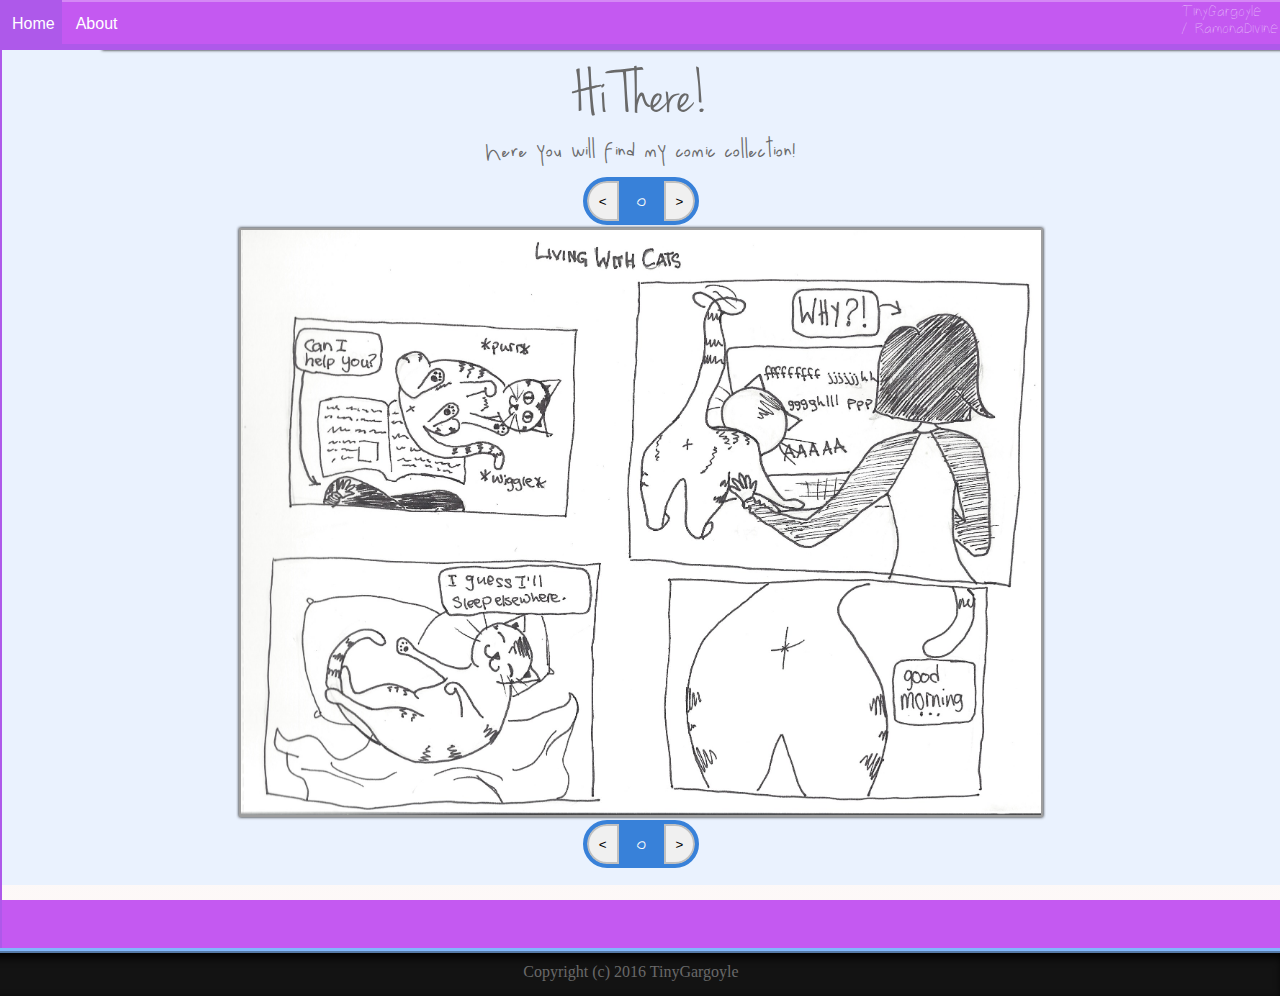
<file: index.html>
<!DOCTYPE html>
<html>
<head lang="en">
    <meta charset="UTF-8">
    <meta name="description" content="Home of awesome comics created by TinyGargoyle.">
    <title>Home</title>
    <!-- Begin Global Head Content -->
    <meta name="viewport" content="initial-scale=1.0, user-scalable=yes, width=device-width">
    <link rel="prefetch" href="fonts/JennaSue.ttf">
    <link rel="prefetch" href="fonts/Luna.ttf">
    <link rel="prefetch" href="fonts/TakeOffHairball.otf">
    <link rel="stylesheet" type="text/css" href="css/style.css">
    <!-- End Global Head Content -->
    <script type="text/javascript" src="js/showdown.min.js"></script>
</head>
<body>
<!-- Begin Global header -->
<header>
    <nav>
        <ul>
            <li><a href="./">Home</a></li>
            <li><a href="about.html">About</a></li>
        </ul>
        <div id="domain_div">
          <span id="domain_banner">TinyGargoyle</span>
          <span id="subdomain"> / RamonaDivine</span>
        </div>
    </nav>
    <div id="header_line"></div>
</header>
<!-- End Global header -->
<section>
    <h1>Hi There!</h1>
    <h2>Here you will find my comic collection!</h2>
    <div id="gallery_anchor">
      <form id="comics" name="comics" target="_self" method="get">
        <input type="text" hidden="true" id="co_comicIndex" name="comicIndex">
        <div id="pic_nav_div">
          <button id="pic_nav_prev">&lt;</button>
          <span id="pic_index">0</span>
          <button id="pic_nav_next">&gt;</button>
        </div>
      </form>
      <div id="cur_image_wrapper">
        <img id="gallery_current_img" src="">
      </div>
      <!-- <iframe width="100%" height="70px" id="gallery_iframe"></iframe>-->
      <div id="gallery_iframe"></div>
      <div id="pic_nav_div2">
          <button id="pic_nav_prev2" form="comics">&lt;</button>
          <span id="pic_index2">0</span>
          <button id="pic_nav_next2" form="comics">&gt;</button>
        </div>
    </div>
</section>
<!-- Begin Global footer -->
<footer>
  <span>Copyright (c) 2016 TinyGargoyle</span>
</footer>
<script type="text/javascript" src="js/page.js"></script>
<script type="text/javascript" src="js/jsToolbox.js"></script>
<script type="text/javascript" src="js/gallery.js"></script>
<!-- End Global footer -->
</body>
</html>
</file>
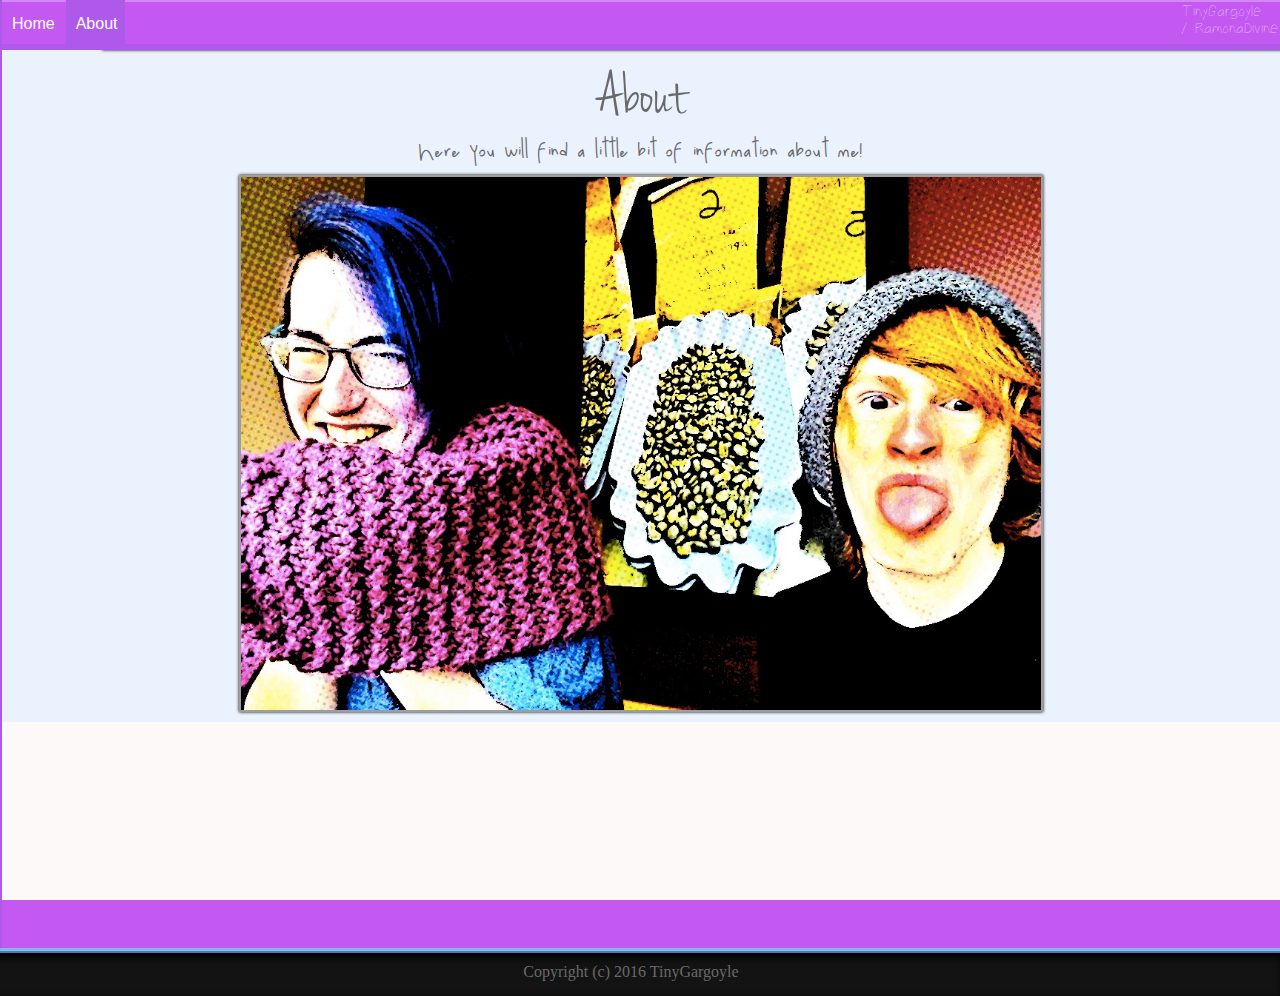
<file: about.html>
<!DOCTYPE html>
<html>
<head lang="en">
    <meta charset="UTF-8">
    <title>About</title>
    <!-- Begin Global Head Content -->
    <meta name="viewport" content="initial-scale=1.0, user-scalable=yes, width=device-width">
    <link rel="prefetch" href="fonts/JennaSue.ttf">
    <link rel="prefetch" href="fonts/Luna.ttf">
    <link rel="prefetch" href="fonts/TakeOffHairball.otf">
    <link rel="stylesheet" type="text/css" href="css/style.css">
    <!-- End Global Head Content -->
</head>
<body>
<!-- Begin Global header -->
<header>
    <nav>
        <ul>
            <li><a href="./">Home</a></li>
            <li><a href="about.html">About</a></li>
        </ul>
        <div id="domain_div">
          <span id="domain_banner">TinyGargoyle</span>
          <span id="subdomain"> / RamonaDivine</span>
        </div>
    </nav>
    <div id="header_line"></div>
</header>
<!-- End Global header -->
<section>
    <h1>About</h1>
    <h2>Here you will find a little bit of information about me!</h2>
    <div id="cur_image_wrapper">
      <img id="gallery_current_img" src="images/me.png" class="loading">
    </div>
</section>
<!-- Begin Global footer -->
<footer>
  <span>Copyright (c) 2016 TinyGargoyle</span>
</footer>
<script type="text/javascript" src="js/page.js"></script>
<script type="text/javascript" src="js/jsToolbox.js"></script>
<script type="text/javascript" src="js/gallery.js"></script>
<!-- End Global footer -->
<script type="text/javascript">show_loaded_image();</script>
</body>
</html>
</file>
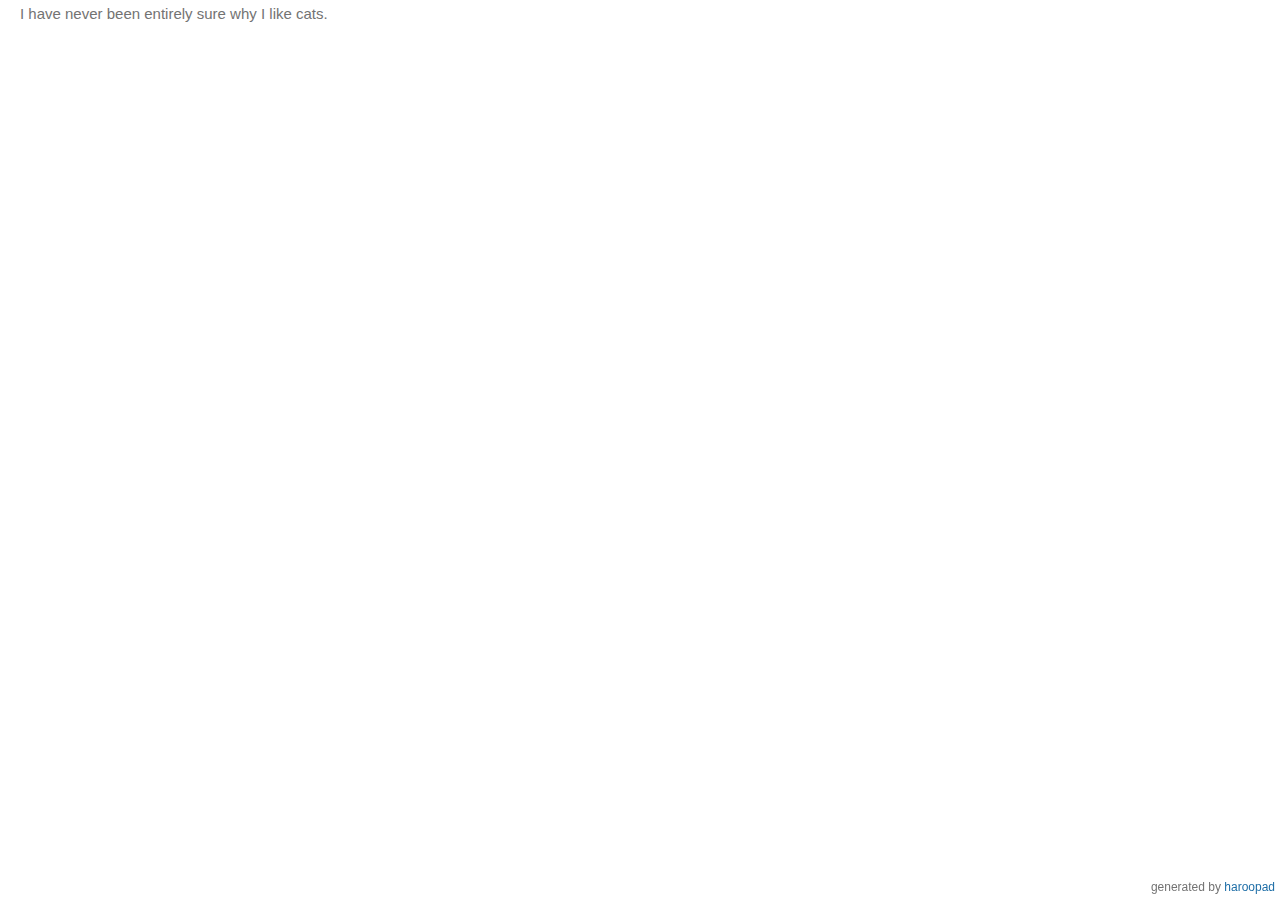
<file: captions/cap_0.html>
<!DOCTYPE html>
<html>
<head>
  <meta http-equiv="Content-Type" content="text/html; charset=UTF-8" />
  <title>caption.html</title>
  <meta name="generator" content="Haroopad 0.13.1" />
  <meta name="viewport" content="width=device-width, initial-scale=1.0">

  <style>div.oembedall-githubrepos{border:1px solid #DDD;border-radius:4px;list-style-type:none;margin:0 0 10px;padding:8px 10px 0;font:13.34px/1.4 helvetica,arial,freesans,clean,sans-serif;width:452px;background-color:#fff}div.oembedall-githubrepos .oembedall-body{background:-moz-linear-gradient(center top,#FAFAFA,#EFEFEF);background:-webkit-gradient(linear,left top,left bottom,from(#FAFAFA),to(#EFEFEF));border-bottom-left-radius:4px;border-bottom-right-radius:4px;border-top:1px solid #EEE;margin-left:-10px;margin-top:8px;padding:5px 10px;width:100%}div.oembedall-githubrepos h3{font-size:14px;margin:0;padding-left:18px;white-space:nowrap}div.oembedall-githubrepos p.oembedall-description{color:#444;font-size:12px;margin:0 0 3px}div.oembedall-githubrepos p.oembedall-updated-at{color:#888;font-size:11px;margin:0}div.oembedall-githubrepos ul.oembedall-repo-stats{border:none;float:right;font-size:11px;font-weight:700;padding-left:15px;position:relative;z-index:5;margin:0}div.oembedall-githubrepos ul.oembedall-repo-stats li{border:none;color:#666;display:inline-block;list-style-type:none;margin:0!important}div.oembedall-githubrepos ul.oembedall-repo-stats li a{background-color:transparent;border:none;color:#666!important;background-position:5px -2px;background-repeat:no-repeat;border-left:1px solid #DDD;display:inline-block;height:21px;line-height:21px;padding:0 5px 0 23px}div.oembedall-githubrepos ul.oembedall-repo-stats li:first-child a{border-left:medium none;margin-right:-3px}div.oembedall-githubrepos ul.oembedall-repo-stats li a:hover{background:5px -27px no-repeat #4183C4;color:#FFF!important;text-decoration:none}div.oembedall-githubrepos ul.oembedall-repo-stats li:first-child a:hover{border-bottom-left-radius:3px;border-top-left-radius:3px}ul.oembedall-repo-stats li:last-child a:hover{border-bottom-right-radius:3px;border-top-right-radius:3px}span.oembedall-closehide{background-color:#aaa;border-radius:2px;cursor:pointer;margin-right:3px}div.oembedall-container{margin-top:5px;text-align:left}.oembedall-ljuser{font-weight:700}.oembedall-ljuser img{vertical-align:bottom;border:0;padding-right:1px}.oembedall-stoqembed{border-bottom:1px dotted #999;float:left;overflow:hidden;width:730px;line-height:1;background:#FFF;color:#000;font-family:Arial,Liberation Sans,DejaVu Sans,sans-serif;font-size:80%;text-align:left;margin:0;padding:0}.oembedall-stoqembed a{color:#07C;text-decoration:none;margin:0;padding:0}.oembedall-stoqembed a:hover{text-decoration:underline}.oembedall-stoqembed a:visited{color:#4A6B82}.oembedall-stoqembed h3{font-family:Trebuchet MS,Liberation Sans,DejaVu Sans,sans-serif;font-size:130%;font-weight:700;margin:0;padding:0}.oembedall-stoqembed .oembedall-reputation-score{color:#444;font-size:120%;font-weight:700;margin-right:2px}.oembedall-stoqembed .oembedall-user-info{height:35px;width:185px}.oembedall-stoqembed .oembedall-user-info .oembedall-user-gravatar32{float:left;height:32px;width:32px}.oembedall-stoqembed .oembedall-user-info .oembedall-user-details{float:left;margin-left:5px;overflow:hidden;white-space:nowrap;width:145px}.oembedall-stoqembed .oembedall-question-hyperlink{font-weight:700}.oembedall-stoqembed .oembedall-stats{background:#EEE;margin:0 0 0 7px;padding:4px 7px 6px;width:58px}.oembedall-stoqembed .oembedall-statscontainer{float:left;margin-right:8px;width:86px}.oembedall-stoqembed .oembedall-votes{color:#555;padding:0 0 7px;text-align:center}.oembedall-stoqembed .oembedall-vote-count-post{font-size:240%;color:#808185;display:block;font-weight:700}.oembedall-stoqembed .oembedall-views{color:#999;padding-top:4px;text-align:center}.oembedall-stoqembed .oembedall-status{margin-top:-3px;padding:4px 0;text-align:center;background:#75845C;color:#FFF}.oembedall-stoqembed .oembedall-status strong{color:#FFF;display:block;font-size:140%}.oembedall-stoqembed .oembedall-summary{float:left;width:635px}.oembedall-stoqembed .oembedall-excerpt{line-height:1.2;margin:0;padding:0 0 5px}.oembedall-stoqembed .oembedall-tags{float:left;line-height:18px}.oembedall-stoqembed .oembedall-tags a:hover{text-decoration:none}.oembedall-stoqembed .oembedall-post-tag{background-color:#E0EAF1;border-bottom:1px solid #3E6D8E;border-right:1px solid #7F9FB6;color:#3E6D8E;font-size:90%;line-height:2.4;margin:2px 2px 2px 0;padding:3px 4px;text-decoration:none;white-space:nowrap}.oembedall-stoqembed .oembedall-post-tag:hover{background-color:#3E6D8E;border-bottom:1px solid #37607D;border-right:1px solid #37607D;color:#E0EAF1}.oembedall-stoqembed .oembedall-fr{float:right}.oembedall-stoqembed .oembedall-statsarrow{background-image:url(http://cdn.sstatic.net/stackoverflow/img/sprites.png?v=3);background-repeat:no-repeat;overflow:hidden;background-position:0 -435px;float:right;height:13px;margin-top:12px;width:7px}.oembedall-facebook1{border:1px solid #1A3C6C;padding:0;font:13.34px/1.4 verdana;width:500px}.oembedall-facebook2{background-color:#627add}.oembedall-facebook2 a{color:#e8e8e8;text-decoration:none}.oembedall-facebookBody{background-color:#fff;vertical-align:top;padding:5px}.oembedall-facebookBody .contents{display:inline-block;width:100%}.oembedall-facebookBody div img{float:left;margin-right:5px}div.oembedall-lanyard{-webkit-box-shadow:none;-webkit-transition-delay:0s;-webkit-transition-duration:.4000000059604645s;-webkit-transition-property:width;-webkit-transition-timing-function:cubic-bezier(0.42,0,.58,1);background-attachment:scroll;background-clip:border-box;background-color:transparent;background-image:none;background-origin:padding-box;border-width:0;box-shadow:none;color:#112644;display:block;float:left;font-family:'Trebuchet MS',Trebuchet,sans-serif;font-size:16px;height:253px;line-height:19px;margin:0;max-width:none;min-height:0;outline:#112644 0;overflow-x:visible;overflow-y:visible;padding:0;position:relative;text-align:left;vertical-align:baseline;width:804px}div.oembedall-lanyard .tagline{font-size:1.5em}div.oembedall-lanyard .wrapper{overflow:hidden;clear:both}div.oembedall-lanyard .split{float:left;display:inline}div.oembedall-lanyard .prominent-place .flag:active,div.oembedall-lanyard .prominent-place .flag:focus,div.oembedall-lanyard .prominent-place .flag:hover,div.oembedall-lanyard .prominent-place .flag:link,div.oembedall-lanyard .prominent-place .flag:visited{float:left;display:block;width:48px;height:48px;position:relative;top:-5px;margin-right:10px}div.oembedall-lanyard .place-context{font-size:.889em}div.oembedall-lanyard .prominent-place .sub-place{display:block}div.oembedall-lanyard .prominent-place{font-size:1.125em;line-height:1.1em;font-weight:400}div.oembedall-lanyard .main-date{color:#8CB4E0;font-weight:700;line-height:1.1}div.oembedall-lanyard .first{width:48.57%;margin:0 0 0 2.857%}.mermaid .label{color:#333}.node circle,.node polygon,.node rect{fill:#cde498;stroke:#13540c;stroke-width:1px}.edgePath .path{stroke:green;stroke-width:1.5px}.cluster rect{fill:#cdffb2;rx:40;stroke:#6eaa49;stroke-width:1px}.cluster text{fill:#333}.actor{stroke:#13540c;fill:#cde498}text.actor{fill:#000;stroke:none}.actor-line{stroke:grey}.messageLine0{stroke-width:1.5;stroke-dasharray:"2 2";marker-end:"url(#arrowhead)";stroke:#333}.messageLine1{stroke-width:1.5;stroke-dasharray:"2 2";stroke:#333}#arrowhead{fill:#333}#crosshead path{fill:#333!important;stroke:#333!important}.messageText{fill:#333;stroke:none}.labelBox{stroke:#326932;fill:#cde498}.labelText,.loopText{fill:#000;stroke:none}.loopLine{stroke-width:2;stroke-dasharray:"2 2";marker-end:"url(#arrowhead)";stroke:#326932}.note{stroke:#6eaa49;fill:#fff5ad}.noteText{fill:#000;stroke:none;font-family:'trebuchet ms',verdana,arial;font-size:14px}.section{stroke:none;opacity:.2}.section0,.section2{fill:#6eaa49}.section1,.section3{fill:#fff;opacity:.2}.sectionTitle0,.sectionTitle1,.sectionTitle2,.sectionTitle3{fill:#333}.sectionTitle{text-anchor:start;font-size:11px;text-height:14px}.grid .tick{stroke:lightgrey;opacity:.3;shape-rendering:crispEdges}.grid path{stroke-width:0}.today{fill:none;stroke:red;stroke-width:2px}.task{stroke-width:2}.taskText{text-anchor:middle;font-size:11px}.taskTextOutsideRight{fill:#000;text-anchor:start;font-size:11px}.taskTextOutsideLeft{fill:#000;text-anchor:end;font-size:11px}.taskText0,.taskText1,.taskText2,.taskText3{fill:#fff}.task0,.task1,.task2,.task3{fill:#487e3a;stroke:#13540c}.taskTextOutside0,.taskTextOutside1,.taskTextOutside2,.taskTextOutside3{fill:#000}.active0,.active1,.active2,.active3{fill:#cde498;stroke:#13540c}.activeText0,.activeText1,.activeText2,.activeText3{fill:#000!important}.done0,.done1,.done2,.done3{stroke:grey;fill:lightgrey;stroke-width:2}.doneText0,.doneText1,.doneText2,.doneText3{fill:#000!important}.crit0,.crit1,.crit2,.crit3{stroke:#f88;fill:red;stroke-width:2}.activeCrit0,.activeCrit1,.activeCrit2,.activeCrit3{stroke:#f88;fill:#cde498;stroke-width:2}.doneCrit0,.doneCrit1,.doneCrit2,.doneCrit3{stroke:#f88;fill:lightgrey;stroke-width:2;cursor:pointer;shape-rendering:crispEdges}.activeCritText0,.activeCritText1,.activeCritText2,.activeCritText3,.doneCritText0,.doneCritText1,.doneCritText2,.doneCritText3{fill:#000!important}.titleText{text-anchor:middle;font-size:18px;fill:#000}text{font-family:'trebuchet ms',verdana,arial;font-size:14px}html{height:100%}body{margin:0!important;padding:5px 20px 26px!important;background-color:#fff;font-family:"Lucida Grande","Segoe UI","Apple SD Gothic Neo","Malgun Gothic","Lucida Sans Unicode",Helvetica,Arial,sans-serif;font-size:.9em;overflow-x:hidden;overflow-y:auto}br,h1,h2,h3,h4,h5,h6{clear:both}hr.page{background:url([data-uri]) repeat-x;border:0;height:3px;padding:0}hr.underscore{border-top-style:dashed!important}body >:first-child{margin-top:0!important}img.plugin{box-shadow:0 1px 3px rgba(0,0,0,.1);border-radius:3px}iframe{border:0}figure{-webkit-margin-before:0;-webkit-margin-after:0;-webkit-margin-start:0;-webkit-margin-end:0}kbd{border:1px solid #aaa;-moz-border-radius:2px;-webkit-border-radius:2px;border-radius:2px;-moz-box-shadow:1px 2px 2px #ddd;-webkit-box-shadow:1px 2px 2px #ddd;box-shadow:1px 2px 2px #ddd;background-color:#f9f9f9;background-image:-moz-linear-gradient(top,#eee,#f9f9f9,#eee);background-image:-o-linear-gradient(top,#eee,#f9f9f9,#eee);background-image:-webkit-linear-gradient(top,#eee,#f9f9f9,#eee);background-image:linear-gradient(top,#eee,#f9f9f9,#eee);padding:1px 3px;font-family:inherit;font-size:.85em}.oembeded .oembed_photo{display:inline-block}img[data-echo]{margin:25px 0;width:100px;height:100px;background:url(../img/ajax.gif) center center no-repeat #fff}.spinner{display:inline-block;width:10px;height:10px;margin-bottom:-.1em;border:2px solid rgba(0,0,0,.5);border-top-color:transparent;border-radius:100%;-webkit-animation:spin 1s infinite linear;animation:spin 1s infinite linear}.spinner:after{content:'';display:block;width:0;height:0;position:absolute;top:-6px;left:0;border:4px solid transparent;border-bottom-color:rgba(0,0,0,.5);-webkit-transform:rotate(45deg);transform:rotate(45deg)}@-webkit-keyframes spin{to{-webkit-transform:rotate(360deg)}}@keyframes spin{to{transform:rotate(360deg)}}p.toc{margin:0!important}p.toc ul{padding-left:10px}p.toc>ul{padding:10px;margin:0 10px;display:inline-block;border:1px solid #ededed;border-radius:5px}p.toc li,p.toc ul{list-style-type:none}p.toc li{width:100%;padding:0;overflow:hidden}p.toc li a::after{content:"."}p.toc li a:before{content:"• "}p.toc h5{text-transform:uppercase}p.toc .title{float:left;padding-right:3px}p.toc .number{margin:0;float:right;padding-left:3px;background:#fff;display:none}input.task-list-item{margin-left:-1.62em}.markdown{font-family:"Hiragino Sans GB","Microsoft YaHei",STHeiti,SimSun,"Lucida Grande","Lucida Sans Unicode","Lucida Sans",'Segoe UI',AppleSDGothicNeo-Medium,'Malgun Gothic',Verdana,Tahoma,sans-serif;padding:20px}.markdown a{text-decoration:none;vertical-align:baseline}.markdown a:hover{text-decoration:underline}.markdown h1{font-size:2.2em;font-weight:700;margin:1.5em 0 1em}.markdown h2{font-size:1.8em;font-weight:700;margin:1.275em 0 .85em}.markdown h3{font-size:1.6em;font-weight:700;margin:1.125em 0 .75em}.markdown h4{font-size:1.4em;font-weight:700;margin:.99em 0 .66em}.markdown h5{font-size:1.2em;font-weight:700;margin:.855em 0 .57em}.markdown h6{font-size:1em;font-weight:700;margin:.75em 0 .5em}.markdown h1+p,.markdown h1:first-child,.markdown h2+p,.markdown h2:first-child,.markdown h3+p,.markdown h3:first-child,.markdown h4+p,.markdown h4:first-child,.markdown h5+p,.markdown h5:first-child,.markdown h6+p,.markdown h6:first-child{margin-top:0}.markdown hr{border:1px solid #ccc}.markdown p{margin:1em 0;word-wrap:break-word}.markdown ol{list-style-type:decimal}.markdown li{display:list-item;line-height:1.4em}.markdown blockquote{margin:1em 20px}.markdown blockquote>:first-child{margin-top:0}.markdown blockquote>:last-child{margin-bottom:0}.markdown blockquote cite:before{content:'\2014 \00A0'}.markdown .code{border-radius:3px;word-wrap:break-word}.markdown pre{border-radius:3px;word-wrap:break-word;border:1px solid #ccc;overflow:auto;padding:.5em}.markdown pre code{border:0;display:block}.markdown pre>code{font-family:Consolas,Inconsolata,Courier,monospace;font-weight:700;white-space:pre;margin:0}.markdown code{border-radius:3px;word-wrap:break-word;border:1px solid #ccc;padding:0 5px;margin:0 2px}.markdown img{max-width:100%}.markdown mark{color:#000;background-color:#fcf8e3}.markdown table{padding:0;border-collapse:collapse;border-spacing:0;margin-bottom:16px}.markdown table tr td,.markdown table tr th{border:1px solid #ccc;margin:0;padding:6px 13px}.markdown table tr th{font-weight:700}.markdown table tr th>:first-child{margin-top:0}.markdown table tr th>:last-child{margin-bottom:0}.markdown table tr td>:first-child{margin-top:0}.markdown table tr td>:last-child{margin-bottom:0}.clearness{padding:20px;color:#737373;font-size:15px;background:#fff;-webkit-font-smoothing:antialiased}.clearness a{color:#1e6ea7}.clearness a:hover{color:#268bd2}.clearness h1,.clearness h2,.clearness h3,.clearness h4,.clearness h5{color:#404040}.clearness h2{border-bottom:1px solid #ccc;line-height:1.7em}.clearness h6{color:#666}.clearness hr{border:1px solid #e6e6e6}.clearness pre>code{font-size:.9em}.clearness blockquote{padding:0 15px;font-style:italic}.clearness blockquote:before{content:"\201C";font-size:40px;margin-left:-20px;color:#aaa}.clearness table{background-color:#fff;border-collapse:separate;border-spacing:2px}.clearness table tr td,.clearness table tr th{border:0;padding:.2em 1em}.clearness table tr th{border-bottom:1px solid #bfbfbf}.clearness table tr td{border-bottom:1px solid #d9d9d9}.clearness table tr:nth-child(2n){background-color:#fff}.hljs{display:block;overflow-x:auto;padding:.5em;background:#fdf6e3;color:#657b83;-webkit-text-size-adjust:none}.diff .hljs-header,.hljs-comment,.hljs-doctype,.hljs-javadoc,.hljs-pi,.lisp .hljs-string{color:#93a1a1}.css .hljs-tag,.hljs-addition,.hljs-keyword,.hljs-request,.hljs-status,.hljs-winutils,.method,.nginx .hljs-title{color:#859900}.hljs-command,.hljs-dartdoc,.hljs-hexcolor,.hljs-link_url,.hljs-number,.hljs-phpdoc,.hljs-regexp,.hljs-rules .hljs-value,.hljs-string,.hljs-tag .hljs-value,.tex .hljs-formula{color:#2aa198}.css .hljs-function,.hljs-built_in,.hljs-chunk,.hljs-decorator,.hljs-id,.hljs-identifier,.hljs-localvars,.hljs-title,.vhdl .hljs-literal{color:#268bd2}.hljs-attribute,.hljs-class .hljs-title,.hljs-constant,.hljs-link_reference,.hljs-parent,.hljs-type,.hljs-variable,.lisp .hljs-body,.smalltalk .hljs-number{color:#b58900}.css .hljs-pseudo,.diff .hljs-change,.hljs-attr_selector,.hljs-cdata,.hljs-header,.hljs-pragma,.hljs-preprocessor,.hljs-preprocessor .hljs-keyword,.hljs-shebang,.hljs-special,.hljs-subst,.hljs-symbol,.hljs-symbol .hljs-string{color:#cb4b16}.hljs-deletion,.hljs-important{color:#dc322f}.hljs-link_label{color:#6c71c4}.tex .hljs-formula{background:#eee8d5}.MathJax_Hover_Frame{border-radius:.25em;-webkit-border-radius:.25em;-moz-border-radius:.25em;-khtml-border-radius:.25em;box-shadow:0 0 15px #83A;-webkit-box-shadow:0 0 15px #83A;-moz-box-shadow:0 0 15px #83A;-khtml-box-shadow:0 0 15px #83A;border:1px solid #A6D!important;display:inline-block;position:absolute}.MathJax_Hover_Arrow{position:absolute;width:15px;height:11px;cursor:pointer}#MathJax_About{position:fixed;left:50%;width:auto;text-align:center;border:3px outset;padding:1em 2em;background-color:#DDD;color:#000;cursor:default;font-family:message-box;font-size:120%;font-style:normal;text-indent:0;text-transform:none;line-height:normal;letter-spacing:normal;word-spacing:normal;word-wrap:normal;white-space:nowrap;float:none;z-index:201;border-radius:15px;-webkit-border-radius:15px;-moz-border-radius:15px;-khtml-border-radius:15px;box-shadow:0 10px 20px gray;-webkit-box-shadow:0 10px 20px gray;-moz-box-shadow:0 10px 20px gray;-khtml-box-shadow:0 10px 20px gray;filter:progid:DXImageTransform.Microsoft.dropshadow(OffX=2, OffY=2, Color='gray', Positive='true')}.MathJax_Menu{position:absolute;background-color:#fff;color:#000;width:auto;padding:2px;border:1px solid #CCC;margin:0;cursor:default;font:menu;text-align:left;text-indent:0;text-transform:none;line-height:normal;letter-spacing:normal;word-spacing:normal;word-wrap:normal;white-space:nowrap;float:none;z-index:201;box-shadow:0 10px 20px gray;-webkit-box-shadow:0 10px 20px gray;-moz-box-shadow:0 10px 20px gray;-khtml-box-shadow:0 10px 20px gray;filter:progid:DXImageTransform.Microsoft.dropshadow(OffX=2, OffY=2, Color='gray', Positive='true')}.MathJax_MenuItem{padding:2px 2em;background:0 0}.MathJax_MenuArrow{position:absolute;right:.5em;color:#666}.MathJax_MenuActive .MathJax_MenuArrow{color:#fff}.MathJax_MenuArrow.RTL{left:.5em;right:auto}.MathJax_MenuCheck{position:absolute;left:.7em}.MathJax_MenuCheck.RTL{right:.7em;left:auto}.MathJax_MenuRadioCheck{position:absolute;left:1em}.MathJax_MenuRadioCheck.RTL{right:1em;left:auto}.MathJax_MenuLabel{padding:2px 2em 4px 1.33em;font-style:italic}.MathJax_MenuRule{border-top:1px solid #CCC;margin:4px 1px 0}.MathJax_MenuDisabled{color:GrayText}.MathJax_MenuActive{background-color:Highlight;color:HighlightText}.MathJax_Menu_Close{position:absolute;width:31px;height:31px;top:-15px;left:-15px}#MathJax_Zoom{position:absolute;background-color:#F0F0F0;overflow:auto;display:block;z-index:301;padding:.5em;border:1px solid #000;margin:0;font-weight:400;font-style:normal;text-align:left;text-indent:0;text-transform:none;line-height:normal;letter-spacing:normal;word-spacing:normal;word-wrap:normal;white-space:nowrap;float:none;box-shadow:5px 5px 15px #AAA;-webkit-box-shadow:5px 5px 15px #AAA;-moz-box-shadow:5px 5px 15px #AAA;-khtml-box-shadow:5px 5px 15px #AAA;filter:progid:DXImageTransform.Microsoft.dropshadow(OffX=2, OffY=2, Color='gray', Positive='true')}#MathJax_ZoomOverlay{position:absolute;left:0;top:0;z-index:300;display:inline-block;width:100%;height:100%;border:0;padding:0;margin:0;background-color:#fff;opacity:0;filter:alpha(opacity=0)}#MathJax_ZoomFrame{position:relative;display:inline-block;height:0;width:0}#MathJax_ZoomEventTrap{position:absolute;left:0;top:0;z-index:302;display:inline-block;border:0;padding:0;margin:0;background-color:#fff;opacity:0;filter:alpha(opacity=0)}.MathJax_Preview{color:#888}#MathJax_Message{position:fixed;left:1px;bottom:2px;background-color:#E6E6E6;border:1px solid #959595;margin:0;padding:2px 8px;z-index:102;color:#000;font-size:80%;width:auto;white-space:nowrap}#MathJax_MSIE_Frame{position:absolute;top:0;left:0;width:0;z-index:101;border:0;margin:0;padding:0}.MathJax_Error{color:#C00;font-style:italic}footer{position:fixed;font-size:.8em;text-align:right;bottom:0;margin-left:-25px;height:20px;width:100%}</style>
</head>
<body class="markdown clearness">
<p>I have never been entirely sure why I like cats.</p>

<footer style="position:fixed; font-size:.8em; text-align:right; bottom:0px; margin-left:-25px; height:20px; width:100%;">generated by <a href="http://pad.haroopress.com" target="_blank">haroopad</a></footer>
</body>
</html>
</file>
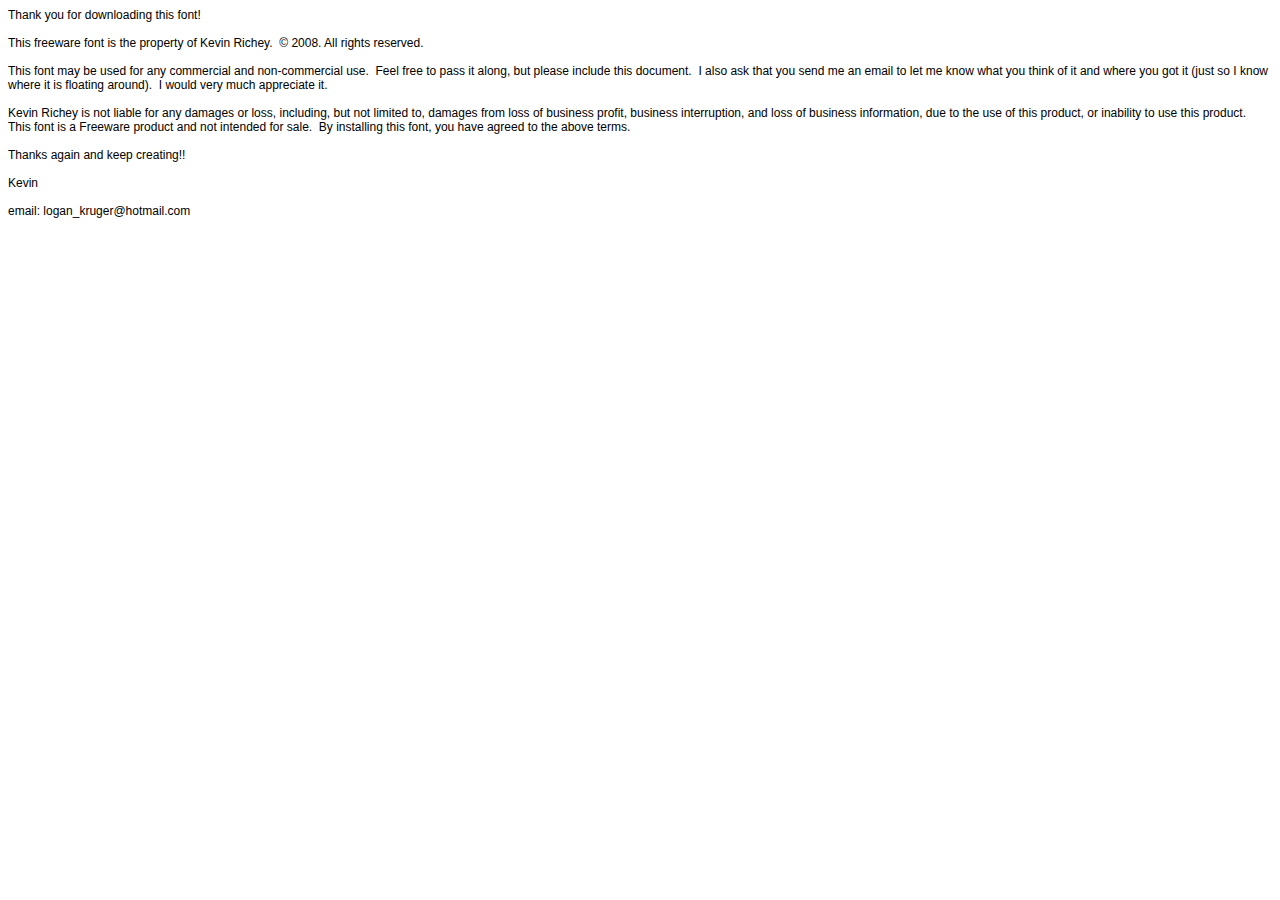
<file: fonts/logan_kruger read me.html>
<!DOCTYPE html PUBLIC "-//W3C//DTD HTML 4.01//EN" "http://www.w3.org/TR/html4/strict.dtd">
<html>
<head>
  <meta http-equiv="Content-Type" content="text/html; charset=UTF-8">
  <meta http-equiv="Content-Style-Type" content="text/css">
  <title></title>
  <meta name="Generator" content="Cocoa HTML Writer">
  <meta name="CocoaVersion" content="824.47">
  <style type="text/css">
    p.p1 {margin: 0.0px 0.0px 0.0px 0.0px; font: 12.0px Helvetica}
    p.p2 {margin: 0.0px 0.0px 0.0px 0.0px; font: 12.0px Helvetica; min-height: 14.0px}
  </style>
</head>
<body>
<p class="p1">Thank you for downloading this font!</p>
<p class="p2"><br></p>
<p class="p1">This freeware font is the property of Kevin Richey.<span class="Apple-converted-space">  </span>© 2008. All rights reserved.</p>
<p class="p2"><br></p>
<p class="p1">This font may be used for any commercial and non-commercial use.<span class="Apple-converted-space">  </span>Feel free to pass it along, but please include this document.<span class="Apple-converted-space">  </span>I also ask that you send me an email to let me know what you think of it and where you got it (just so I know where it is floating around).<span class="Apple-converted-space">  </span>I would very much appreciate it.</p>
<p class="p2"><br></p>
<p class="p1">Kevin Richey is not liable for any damages or loss, including, but not limited to, damages from loss of business profit, business interruption, and loss of business information, due to the use of this product, or inability to use this product.<span class="Apple-converted-space">  </span>This font is a Freeware product and not intended for sale.<span class="Apple-converted-space">  </span>By installing this font, you have agreed to the above terms.<span class="Apple-converted-space"> </span></p>
<p class="p2"><br></p>
<p class="p1">Thanks again and keep creating!!</p>
<p class="p2"><br></p>
<p class="p1">Kevin</p>
<p class="p2"><br></p>
<p class="p1">email: logan_kruger@hotmail.com</p>
</body>
</html>
</file>
<file: css/style.css>
@font-face {
  font-family: "Rudiment";
  src: url("../fonts/Rudiment.ttf");
}
/*@font-face {
  font-family: "Toony";
  src: url("../fonts/Toony.ttf");
}*/

@font-face {
  font-family: "Hairball";
  src: url("../fonts/TakeOffHairball.otf");
}

@font-face {
  font-family: "Coretan";
  src: url("../fonts/Coretan.ttf");
}

@font-face {
  font-family: "JennaSue";
  src: url("../fonts/JennaSue.ttf");
}

@font-face {
  font-family: "Luna";
  src: url("../fonts/Luna.ttf");
}

/*h1, h2, h3, h4, h5, a, span, label, legend {
    font-family: sans-serif;
}*/
html {
  min-width: 300px;
  position: relative;
  min-height: 100%;
  background-color: #c459f1;
}
body {
  min-height: 100%;
  margin-left: 6em;
  border-left: 2px solid #ae59ea;
  padding-left: 2em;
  background-image: -webkit-linear-gradient(#fcfcf9 0%, rgba(255,255,248,0.96) 100%);
  background-image: linear-gradient(#fcfcf9 0%, rgba(255,255,248,0.96) 100%);
  background-attachment: fixed;
  color: dimgray;
  width: calc(100% - 8em - 2px);
  padding-bottom: 3em;
  padding-top: 3em;
  
}
header {
  vertical-align: bottom;
  min-height: 8em;
  position: absolute;
  width: 100%;
  top: 0;
  background-color: #c459f1;
  box-shadow: 100px 0px 3px black;
  border-top: 2px solid #d588f5;
  z-index: 10;
  color: white;
}
nav {
  position: relative;
  bottom: 0;
  min-height: 7em;
}

header::before, header::after {
}

header::before {
}

header::after {
}

nav ul {
  display: inline-block;
  margin-bottom: 0;
  bottom: 0;
  position: absolute;
  margin-top: 0;
}

nav li {
  display: inline-block;
}

nav a {
  text-decoration: none;
  margin-right: 1em;
  display: inline-block;
  position: relative;
  padding: 2px 20px 0px 8px;
  border: 2px solid transparent;
  font-size: 10em;
  font-family: sans-serif;
  font-weight: lighter;
  line-height: 3em;
}

nav a:link, nav a:visited {
  color: white;
}

nav a:visited {
}

nav li:hover {
}

nav li:hover a {
}

nav li:not(.cur_page) {
}
.cur_page a {
  background-color: #ae59ea;
}

#domain_div {
  display: inline-block;
  float: right;
  margin-bottom: 10px;
  margin-right: 2px;
}


#domain_banner {
  font-family: "Hairball";  
}
#subdomain {
  font-family: "Hairball";
  display: block;
}

#header_line {
  
  border-bottom: 6px solid #ae59ea;
  position: absolute;
  width: 100%;
  left: 0;
  bottom: 0;
  }
  
section {
  font-family: "Luna";
  /*background-image: -webkit-linear-gradient(#c591ea 0%, #fff6f6 100%);
  background-image: linear-gradient(#c591ea 0%, #fff6f6 100%);*/
  text-align: center;
  background-color: #eaf2fe;
  
}

section:first-of-type {
  padding-top: 1em;
}
  
section:first-of-type h1:first-of-type {
  font-size: 4em;
  margin-bottom: 0;
  margin-top: 0;
  font-family: "JennaSue";
  font-weight: normal;
}

section:first-of-type h2:first-of-type {
  font-size: 3em;
  margin-bottom: 0;
  margin-top: 0;
  font-weight: lighter;
}


footer {
  border-top: 5px ridge #81b8fb;
  background-color: #131313;
  position: absolute;
  right: 0;
  /*width: calc(100% - 20px);
  min-width: calc(100% - 1.5em - 2px);*/
  width: 100%;
  padding: 10px;
  text-align: center;
  box-shadow: inset 3px 4px 10px black;
  padding-bottom: 15px;
  bottom: 0;
}

footer span {
  display: block;
}
*/

form#comics {
  border: 2px solid #b7d3fa;
  display: block;
  /*width: calc(100% - 20px);*/
  text-align: center;
  background-color: #b7d3fa;
  height: calc(3em + 8px);
  
}

#gallery_anchor {
  border: 5px solid #b7d3fa;
  border-radius: 20px;
  overflow: hidden;
  display: inline-block;
  border-top-left-radius: 0px;
  text-align: center;
  background-color: #b7d3fa;
  line-height: 0px;
  position: relative;
  background-color: transparent;
  border-color: #eaf2fe;
  max-width: calc(100% - 10px);
}

#cur_image_wrapper {
  border: 2px solid #9e9e9e;
  box-shadow: 0px 0px 3px black;
  margin: 3px;
  background-color: #66ceff;
  background-image: url("../images/cool-loading-animated-gif-1.gif");
  background-position: center;
  background-repeat: no-repeat;
  display: inline-block;
  line-height: 0px;
}

#gallery_current_img {
  background-color: #fcfcf9;
  max-width: 100%;
}

#gallery_current_img.loading {
  visibility: hidden;
}

#gallery_iframe {
  border-width: 0;
  display: block;
  background-color: #b7d3fa;
  line-height: normal;
}

#md_caption {
    position: relative;
    max-height: 10em;
    overflow: scroll;
    text-align: left;
    font-family: sans-serif;
}

#pic_nav_div::before, #pic_nav_div2::before {
  content: "";
  width: 100%;
  height: 3px;
  display: block;
  position: absolute;
  box-sizing: border-box;
  margin-top: calc(1em - 1.5px);
  left: 0;
  background-color: transparent;
  
}

#pic_nav_div, #pic_nav_div2 {
  display: inline-block;
  color: #fcfcf9;
  line-height: 1em;
  background-color: #3881d9;
  border-radius: 30px;
  overflow: hidden;
  border: 4px solid #3881d9;
  user-select: none;
  -webkit-user-select: none;
}

#pic_nav_div>*, #pic_nav_div2>* {
  user-select: none;
  -webkit-user-select: none;
  position: relative;
}

#pic_nav_div button, #pic_nav_div2 button {
  height: 3em;
  display: inline-block;
  user-select: none;
  border: 2px solid #C0C0C0;
  background-color: #F0F0F0;
  padding-right: 10px;
  padding-left: 10px;
}

#pic_nav_div  > :last-child,
#pic_nav_div2 > :last-child {
  border-top-right-radius: 20px;
  border-bottom-right-radius: 20px;
  margin-right: 0;
  margin-left: 10px;
}

#pic_nav_div  > :first-child,
#pic_nav_div2 > :first-child {
  border-top-left-radius: 20px;
  border-bottom-left-radius: 20px;
  margin-right: 10px;
  margin-left: 0;
}

#pic_nav_div> :last-child:active, #pic_nav_div2 > :last-child:active {
  background-color: #C0C0C0;
}



  body {
    margin-left: 0;
    padding-left: 0;
    position: absolute;
    margin-top: 0;
    margin-right: 0;
    width: calc(100% - 2px);
    
    }
    
    header {
      min-height: 2em;
    }
    
    nav {
      min-height: 3em;
    }
    
  nav a {
    font-size: 1em;
    padding-right: 5px;
    margin-right: 0;
    min-height: 1em;
    }
  nav ul {
    padding-left: 0px;
  }
  section:first-of-type h2:first-of-type {
    font-size: 1.2em;
  }

#cur_image_wrapper {
  max-width: 800px;
}
</file>
